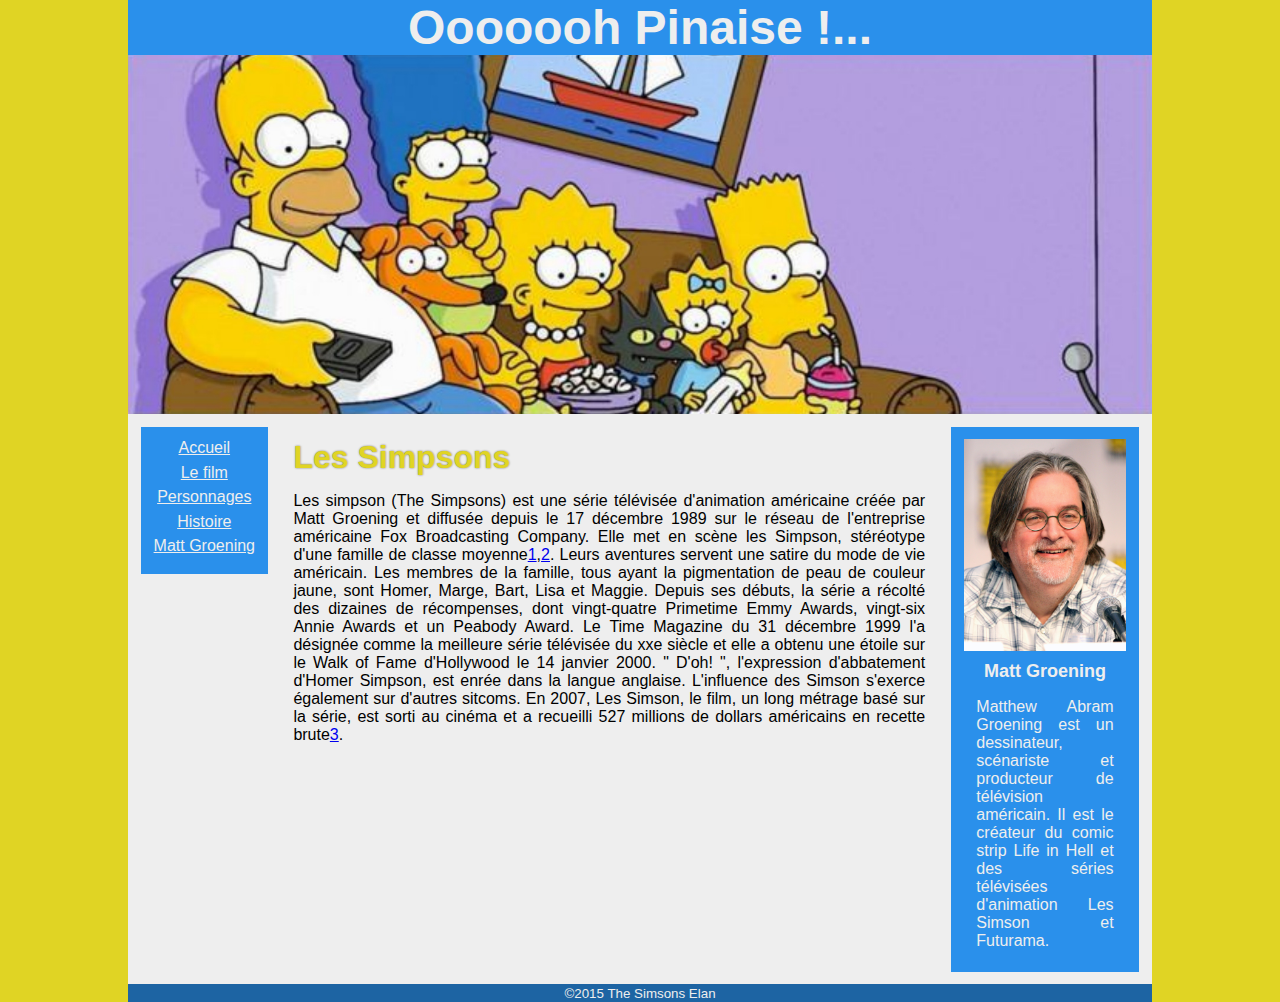
<file: index.html>
<!DOCTYPE html>
<html lang="fr">
    <head>
        <meta charset="UTF-8">
        <meta name="viewport" content="width=device-width, initial-scale=1">
        <title>The Simpsons</title>
        <link rel="stylesheet" href="style.css">
    </head>
    <body class="body" id="body">
        <div id="container">

            <header>
                <h2>Ooooooh Pinaise !...</h2>
                <figure>
                  
                    <img alt="famille simson sur un canapé" src="./img/simpsons.jpg">
                </figure>
            </header>
    
            <main>
                <nav>
                    <ul>
                        <li><a href="Accueil">Accueil</a></li>
                        <li><a href="film">Le&nbsp;film</a></li>
                        <li><a href="perso">Personnages</a></li>
                        <li><a href="histoire">Histoire</a></li>
                        <li><a href="matt">Matt&nbsp;Groening</a></li>
                    </ul>
                </nav>
                <article>
                    <h1>Les Simpsons</h1>
                    <p>
                        Les simpson (The Simpsons) est une série télévisée d'animation américaine créée par Matt Groening et diffusée depuis le 17 décembre 1989 sur le réseau de l'entreprise
                        américaine Fox Broadcasting Company. Elle met en scène les Simpson, stéréotype d'une famille de classe moyenne<a href="#1">1</a>,<a href="#2">2</a>. 
                        Leurs aventures servent une satire du mode de vie américain. Les membres de la famille, tous ayant la pigmentation de peau de couleur jaune, sont Homer, Marge, Bart, 
                        Lisa et Maggie. Depuis ses débuts, la série a récolté des dizaines de récompenses, dont vingt-quatre Primetime Emmy Awards, vingt-six Annie Awards et un Peabody Award. 
                        Le Time Magazine du 31 décembre 1999 l'a désignée comme la meilleure série télévisée du xxe siècle et elle a obtenu une étoile sur le Walk of Fame d'Hollywood le 14 
                        janvier 2000. " D'oh! ", l'expression d'abbatement d'Homer Simpson, est enrée dans la langue anglaise. L'influence des Simson s'exerce également sur d'autres sitcoms. 
                        En 2007, Les Simson, le film, un long métrage basé sur la série, est sorti au cinéma et a recueilli 527 millions de dollars américains en recette brute<a href="#3">3</a>.
                    </p>
                </article>
                <aside>
                    <figure>
                        <img id="matt" alt="Matt Groening" src="./img/matt.jpg">
                        <figcaption>
                            Matt&nbsp;Groening
                        </figcaption>
                    </figure>
                    <p>
                        Matthew Abram Groening est un dessinateur, scénariste et producteur de télévision américain. 
                        Il est le créateur du comic strip Life in Hell et des séries télévisées d'animation Les Simson et Futurama.
                    </p>
            </aside>
    
            </main>
    
            <footer>
                <small>©2015 The Simsons Elan</small>
            </footer>
        </div>
    </body>
</html>
</file>
<file: style.css>
/**************************************************GENERAL/**************************************************/
:root{
    --yellow: rgb(224, 212, 36);
    --lblue: #2A90EBff;
    --blue: #1D64A3ff;
    --white: #eeeeeeff;
    --shadow:rgba(48, 45, 10, 0.644);
}

*{
    margin: 0;
    padding: 0;
    box-sizing: border-box ;
    font-family: verdana, sans-serif;
}

body{
    background-color: var(--yellow);
}
#container {
    width: 80%;
    margin: auto;
}
/**************************************************end general/**************************************************/
/**************************************************HEADER/**************************************************/
header{
    background-color: var(--lblue);
    color: var(--white);
    font-weight: 800;
    font-size: 2em;
    text-align: center;
   
    }
header>figure>img{
    width: 100% ;
    vertical-align: top;
}
/**************************************************MAIN/**************************************************/
main {
    display: flex; 
    padding: 1vw ;
    background-color: var(--white);

}
/**************************************************NAV/**************************************************/
nav{
    padding: 1vw;
    background-color: var(--lblue);
    height: fit-content;
    li, a{
        padding-bottom: 0.5vw;
        text-align: center;
        color: #eeeeeeff;
        list-style-type: none;
    }
}
/**************************************************ARTICLE/**************************************************/
article{   
    padding: 1vw;
    h1 {
    color: var(--yellow);
    text-shadow: 0px 0px 2px var(--shadow);
    text-align: left;
    font-size: 2em;
    padding: 0 0 0.5vw 1vw;
    animation: 3s ease-in-out infinite alternate TITRE;
    }
}
    @keyframes TITRE{
        0%{
            margin-left : 0;
        }
        15%{
            margin-left : 20%;
        }
        30%{
            margin-left : 0;
        }
        40%{
            margin-left : 5%;
        }
        48%{
            margin-left : 0;
        }
        52%{
            margin-left : 2%;
        }
        55%{
            margin-left : 0;
        }
    }

/**************************************************ASIDE/**************************************************/
aside{
    display: flex;
    flex-direction: column;
    align-items: center;
    text-align: center;
    background-color: var(--lblue);
    color: var(--white);
    padding: 1vw;
    figcaption{
        font-weight: 800;
        font-size: large;
        padding: .5vw;
    }
}
#matt{
        max-width: 100%;
        padding: auto;
    }
/**************************************************P/**************************************************/
p {
  text-align: justify;
  padding: 1vh 1vw;
}
/**************************************************FOOTER/**************************************************/
footer{
    background-color: var(--blue);
    text-align: center;
    small{
        color: var(--white);
    }
}
/******* portables/**********************************************/
@media screen and (max-width: 740px) {
    nav>ul>li{
        padding-bottom: 2vw;
        a{
            font-weight: bold;
        }
    }
    main {
       flex-direction: column;
    }
    #container{
        width: 100%;
    }
    aside{
        flex-direction: row;
        align-items: center;
        figure{
            figcaption{
                font-weight: 400;
                font-size:medium; 
            }
        }    
    }
    img{
        width: 30vw;
        }
}
/******* tablettes/**********************************************/
@media screen and (min-width: 741px) and (max-width: 1024px) {
    nav>ul>li{
        padding-bottom: 1vw;
        a{
            font-weight: bold;
        }
    }
    main {
       flex-direction: column;
    }
    #container{
        width: 95%;
    }
    aside{
        flex-direction: row;
        align-items: center;
        figure{
            figcaption{
                font-weight: 800;
                font-size:large; 
            }
        }    
    }
    img{
        width: 30vw;
        }
}




/* 
balise 1 point 
classe 10 point 
id 100 point 
framework 1000 point 
!important 10000 point */

/* 
unités de messures 

vw et vh -> taille de l'écran 
em -> taille de la police de caractère (16 px) défini dans le contenant
rem ->  taille de la police choisir à la racine 
px->  unité de mesure de netteté  */
</file>
